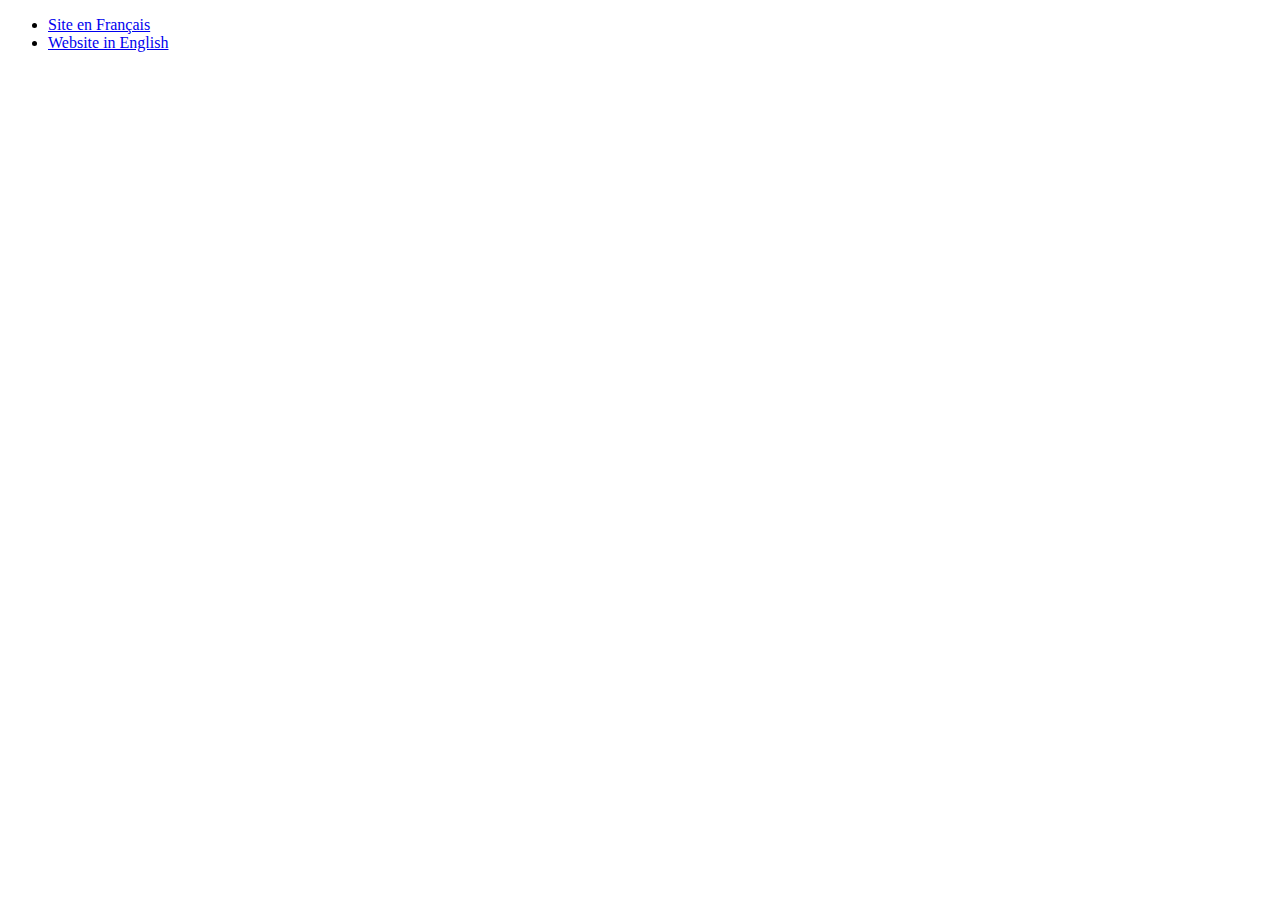
<file: index.html>
<!DOCTYPE html>
<html lang="en">
<head>
    <meta charset="UTF-8">
    <meta name="viewport" content="width=device-width, initial-scale=1.0">
    <title>Choix Langues</title>
</head>
<body>
    <ul>
    <li><a href="/fr">Site en Français</a></li>
    <li><a href="/en">Website in English</a></li>
    </ul>
</body>
</html>
</file>
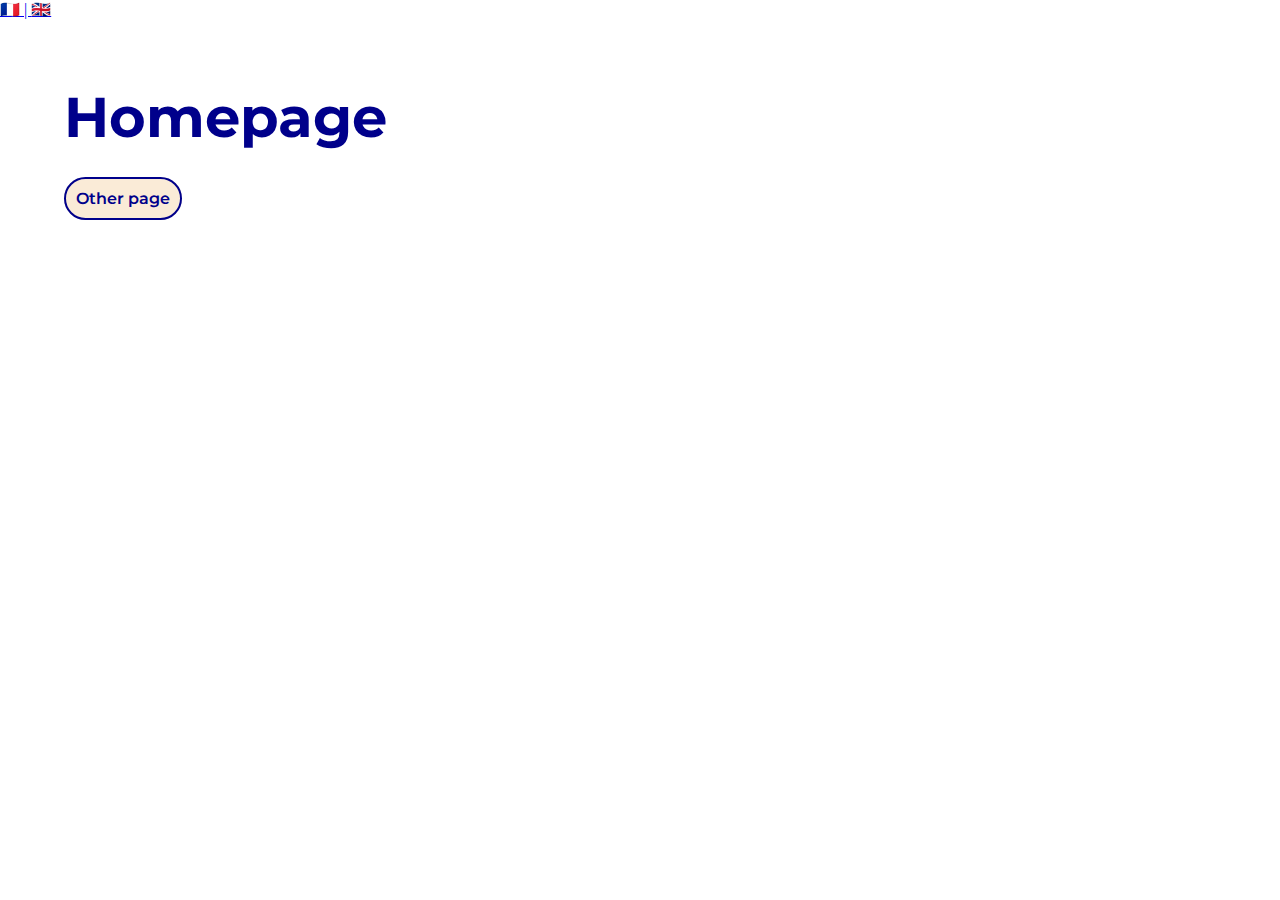
<file: en/index.html>
<!DOCTYPE html>
<html lang="en">
<head>
    <meta charset="UTF-8">
    <meta name="viewport" content="width=device-width, initial-scale=1.0">
    <title>Homepage EN</title>
    <link rel="stylesheet" href="/src/css/style.css">
</head>
<body>
    <a class="flag__fr" href="/fr/index.html" onclick="document.cookie = 
            `nf_lang=en; path=/ ; SameSite=Strict`">🇫🇷 | </a>
    <a class="flag__en" href="/en/index.html" onclick="document.cookie = 
            `nf_lang=en; path=/ ; SameSite=Strict`">🇬🇧</a>
    <h1>Homepage</h1>
    <a class = header__link href="autre.html">Other page</a>
</body>
</html>
</file>
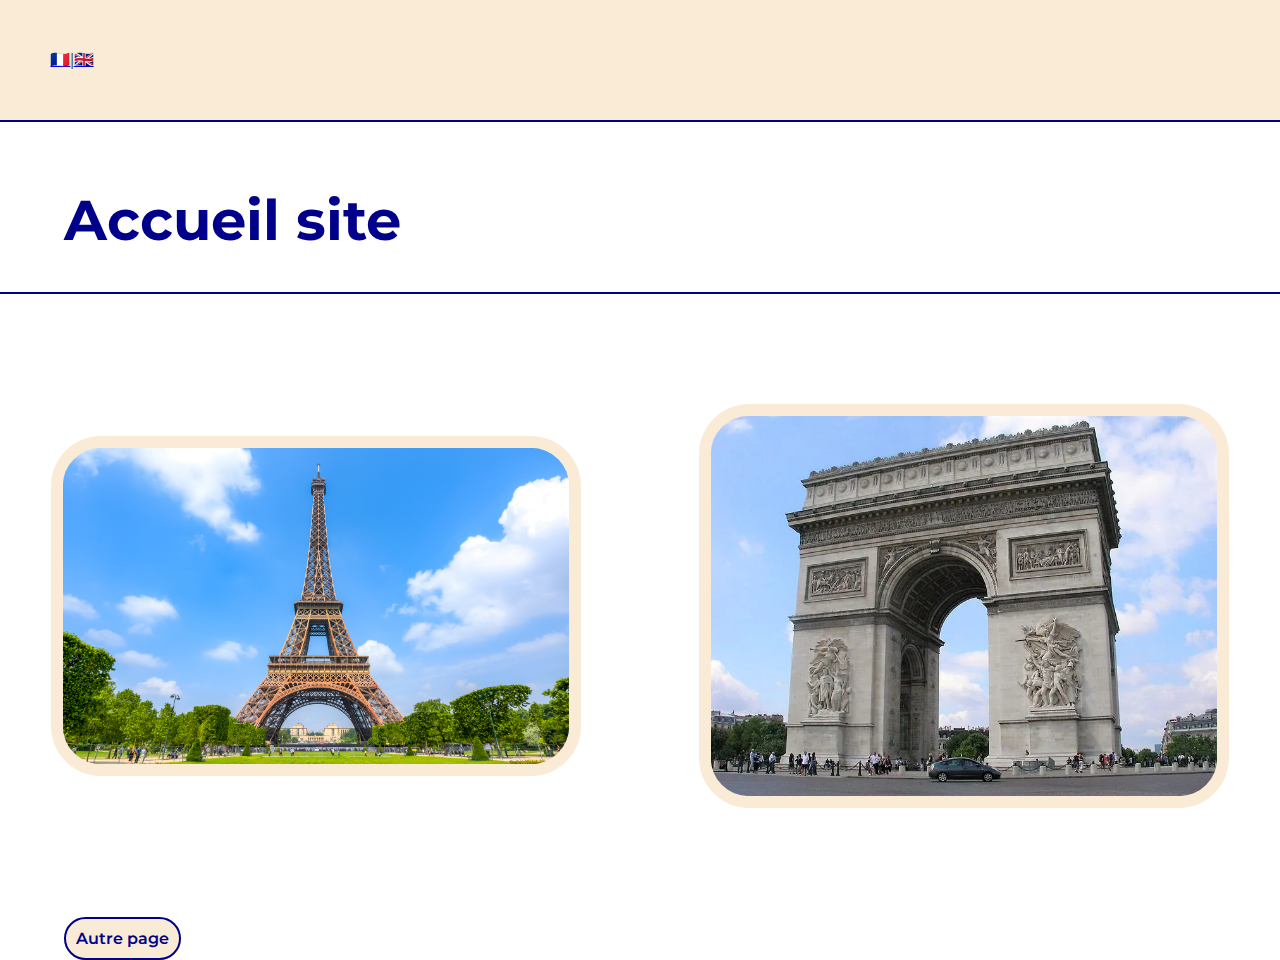
<file: fr/index.html>
<!DOCTYPE html>
<html lang="en">

<head>
    <meta charset="UTF-8">
    <meta name="viewport" content="width=device-width, initial-scale=1.0">
    <title>Accueil FR</title>
    <link rel="stylesheet" href="/src/css/style.css">
</head>

<body>
    <header>
        <div class="flags">
            <a class=flag__fr href="/fr/index.html" onclick="document.cookie = 
            `nf_lang=en; path=/ ; SameSite=Strict`">🇫🇷</a>
             | 
            <a class="flag__en" href="/en/index.html" onclick="document.cookie = 
            `nf_lang=en; path=/ ; SameSite=Strict`">🇬🇧</a>
        </div>
    </header>
    <hr />
    <h1>Accueil site </h1>
    <hr />
    <div class="hero hero--home">
        <img class="hero hero__img" src="../assets/img/tour_eiffel.jpg" alt="Image de la Tour Eiffel">
        <img class="hero hero__img" src="../assets/img/arc_de_triomphe.webp" alt="Image de l'arc de triomphe">
    </div>
    <a class=header__link href="autre.html">Autre page</a>
</body>

</html>
</file>
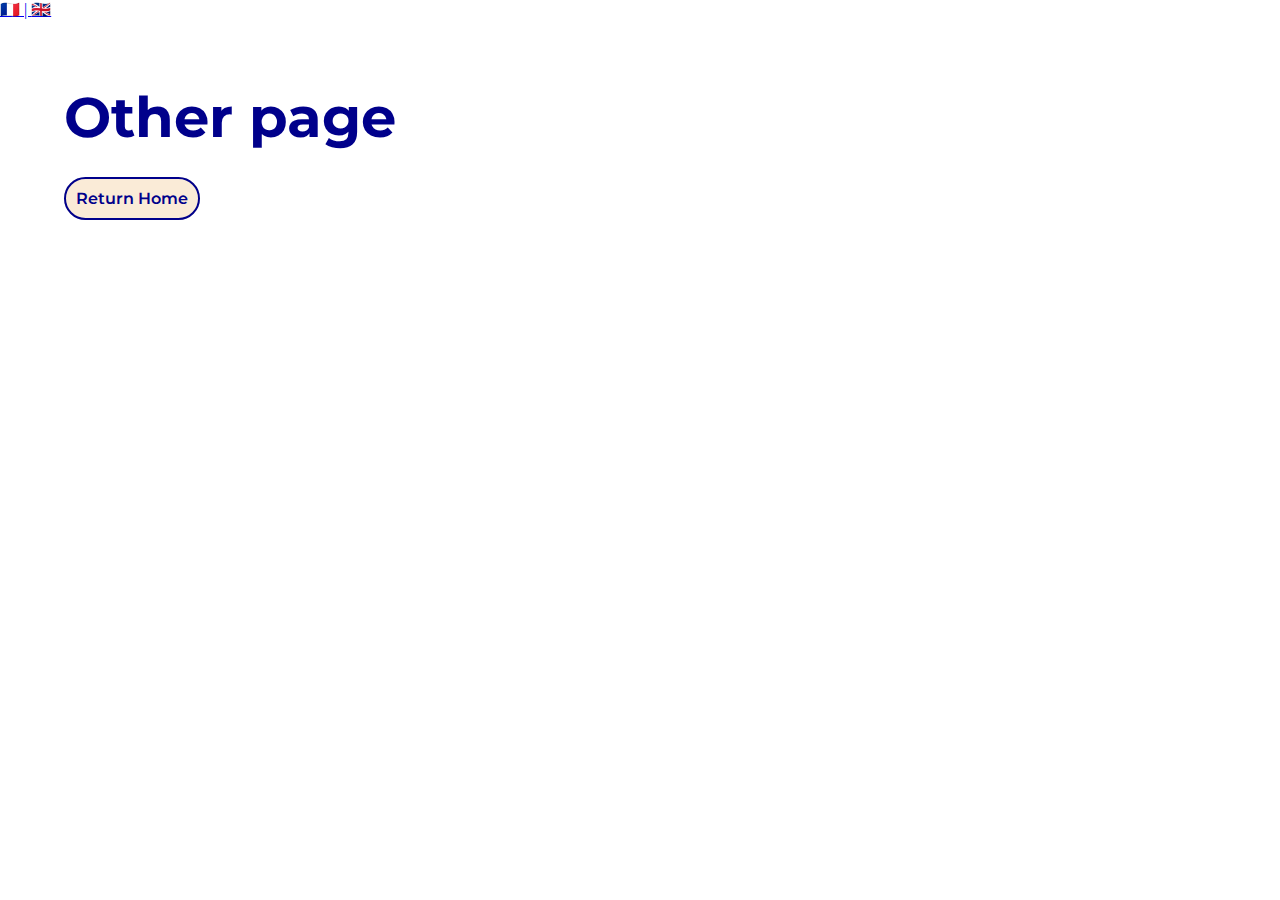
<file: en/autre.html>
<!DOCTYPE html>
<html lang="en">
<head>
    <meta charset="UTF-8">
    <meta name="viewport" content="width=device-width, initial-scale=1.0">
    <title>Other EN</title>
    <link rel="stylesheet" href="/src/css/style.css">
</head>
<body>
    <a class="flag__fr" href="/fr/autre.html" onclick="document.cookie = 
            `nf_lang=en; path=/ ; SameSite=Strict`">🇫🇷 | </a>
    <a class="flag__en" href="/en/autre.html" onclick="document.cookie = 
            `nf_lang=en; path=/ ; SameSite=Strict`">🇬🇧</a>
    <h1>Other page</h1>
    <a class = header__link href="index.html">Return Home</a>
</body>
</html>
</file>
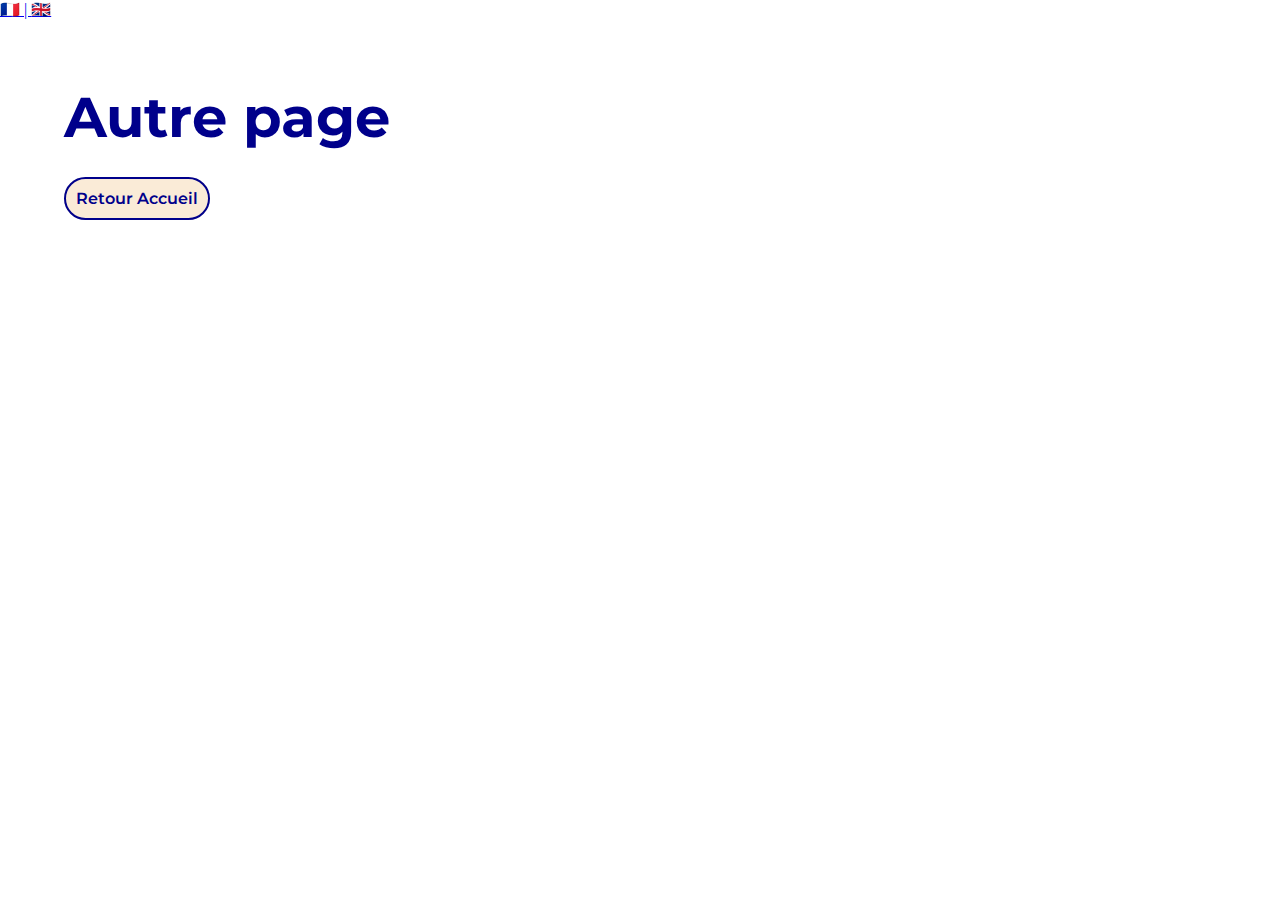
<file: fr/autre.html>
<!DOCTYPE html>
<html lang="fr">
<head>
    <meta charset="UTF-8">
    <meta name="viewport" content="width=device-width, initial-scale=1.0">
    <title>Autre page</title>
    <link rel="stylesheet" href="/src/css/style.css">
</head>
<body>
    <a class="flag__fr" href="/fr/autre.html" onclick="document.cookie = 
        `nf_lang=en; path=/ ; SameSite=Strict`">🇫🇷 | </a>
    <a class="flag__en" href="/en/autre.html" onclick="document.cookie = 
        `nf_lang=en; path=/ ; SameSite=Strict`">🇬🇧</a>
    <h1>Autre page</h1>
    <a class = header__link href="index.html">Retour Accueil</a>
</body>
</html>
</file>
<file: src/css/style.css>
@import url("https://fonts.googleapis.com/css2?family=Montserrat:ital,wght@0,100..900;1,100..900&family=Space+Mono:ital,wght@0,400;0,700;1,400;1,700&display=swap");

* {
    margin: 0;
    padding: 0;
    box-sizing: border-box;
}

header {
    width: 100%;
    position: sticky;
    flex-direction: row;
    left: 0;
    right: 0;
    padding: 1%;
    background-color: antiquewhite;
}

.flags {
    display: flex;
    flex-direction: row;
    align-items: center;
    margin: 2%;
    padding: 1%;
}

h1 {
    color: darkblue;
    justify-content: center;
    font-family: montserrat;
    padding: 5%;
    font-size: 3.5em;
    margin-bottom: -2%;
}

hr {
    width: 100%;
    margin: 0;
    padding: 0;
    border: 1px solid darkblue;
}

.hero {
    display: flex;
    flex-direction: row;
    justify-content: center;
    align-items: center;
    margin: 2%;
    padding: 2%;
}

.hero__img {
    width: 45%;
    margin: 5%;
    margin-bottom: 6%;
    height: 100%;
    object-fit: cover;
    border-radius: 50px;
    padding: 1%;
    background-color: antiquewhite;
}

.header__link {
    color: darkblue;
    font-family: montserrat;
    font-weight: 600;
    text-decoration-line: none;
    padding: 10px;
    background-color: antiquewhite;
    border: 2px solid darkblue;
    border-radius: 30px;
    float: right, bottom;
    margin-left: 5%;
}
</file>
